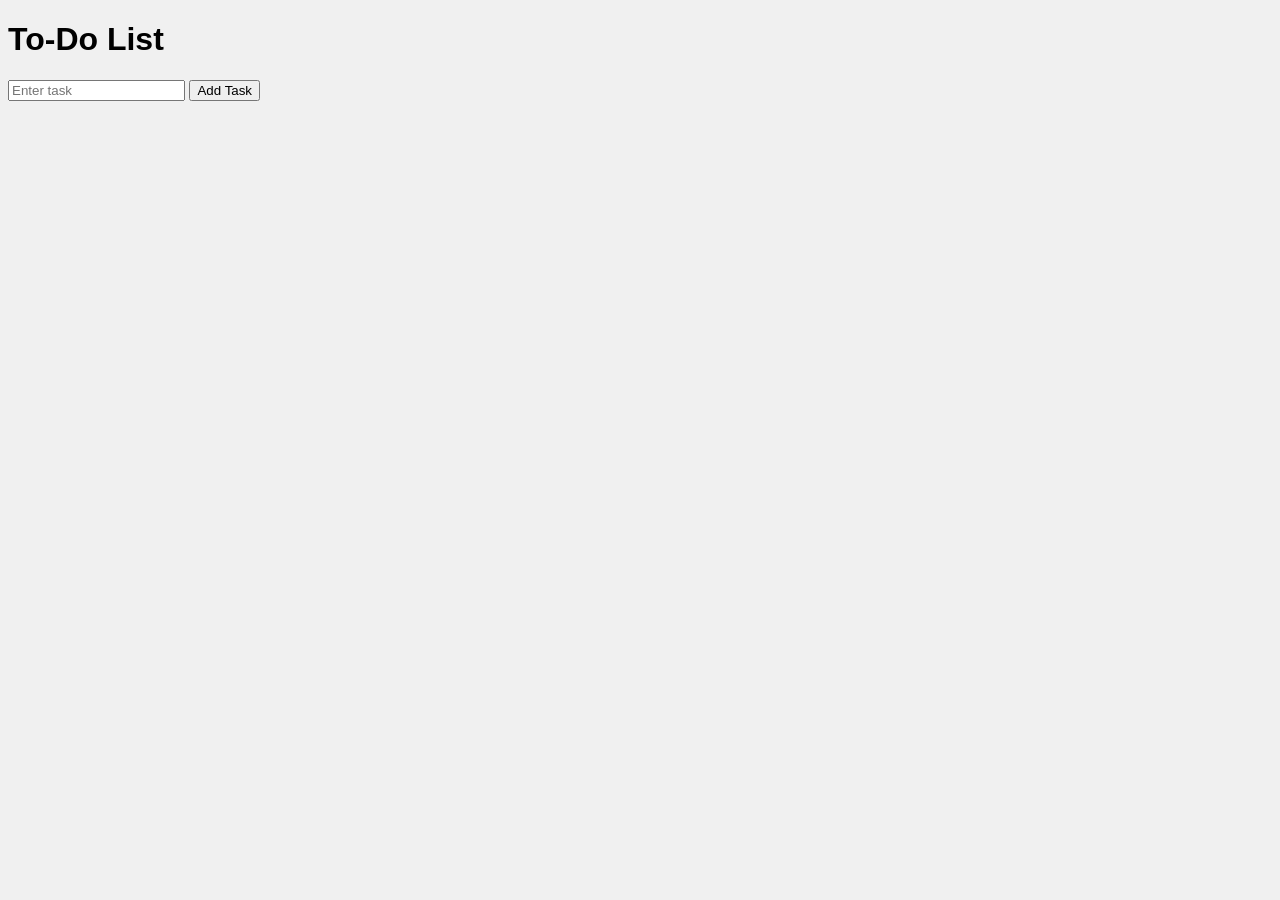
<file: index.html>
<!DOCTYPE html>
<html lang="en">
<head>
    <meta charset="UTF-8">
    <meta name="viewport" content="width=device-width, initial-scale=1.0">
    <title>To-Do List</title>
    <link rel="stylesheet" href="style.css">
</head>
<body>
    <h1>To-Do List</h1>
    <input id="task" type="text" placeholder="Enter task">
    <button id="add-task">Add Task</button>
    <ul id="task-list"></ul>

    <script src="script.js"></script>
</body>
</html>
</file>
<file: style.css>
body {
    font-family: Arial, sans-serif;
    background-color: #f0f0f0;
}

#task-list {
    list-style: none;
    padding: 0;
    margin: 0;
}

#task-list li {
    padding: 10px;
    border-bottom: 1px solid #ccc;
}

#task-list li:hover {
    background-color: #a29b9b;
    color: azure;
}

#task-list li.done {
    text-decoration: line-through;
}
</file>
